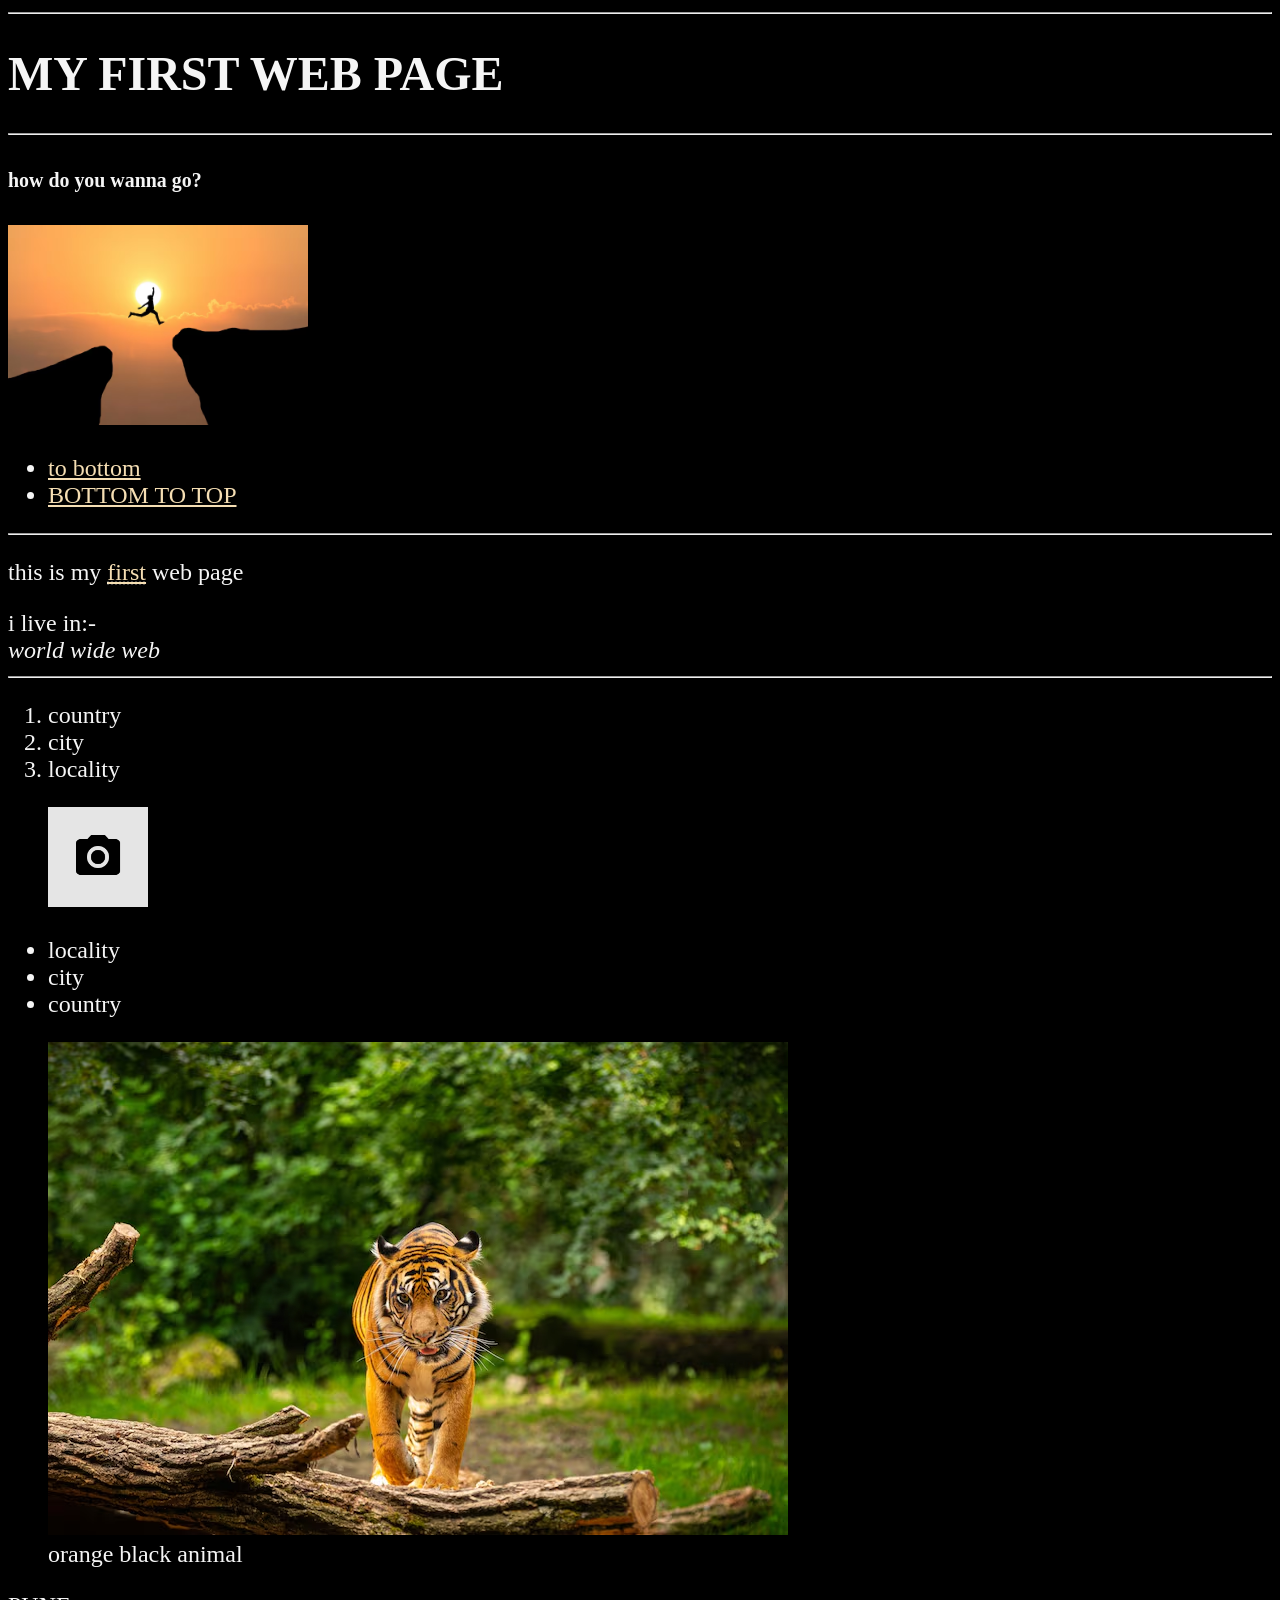
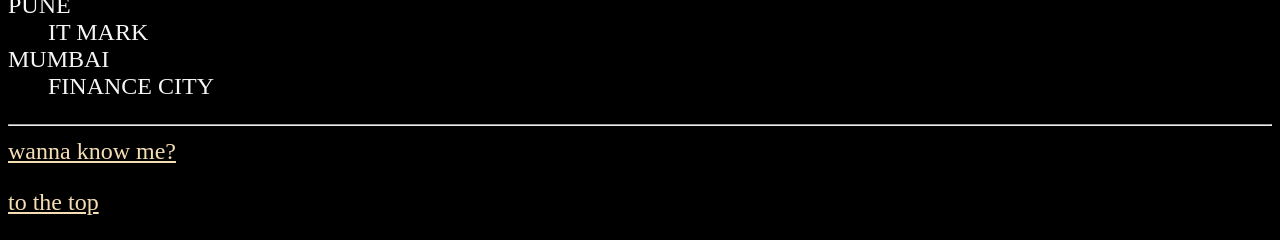
<file: HTML/index.html>
<!DOCTYPE html>
<html lang="en">
<head>
    <meta charset="UTF-8">
    <meta name="viewport" content="width=device-width, initial-scale=1.0">
    <title>MY FIRST WEB PAGE</title>
    <link rel="icon" href="/image.png" type="image/x-icon">
    <link rel="stylesheet" href="/main.css">
</head>
<body>
    <hr><h1>MY FIRST WEB PAGE</h1><hr>
    <h5>how do you wanna go?</h5>
    <img src="/images/image1.avif" alt="man jump" title="its better to jump" width="300" height="200">
    <ul>
        <li><a href="#1"> to bottom </a></li>
        <li><a href="#2"> BOTTOM TO TOP</a></li>
    </ul>
    <hr>
    
    <p>this is my <abbr title="1st"><a href="https://www.merriam-webster.com/dictionary/first">first</a></abbr>  web page</p>
    i live in:-<address> world wide web</address>
    <hr>
    <section id="1">
        <ol>
        <li>country </li>
        <li>city </li>
        <li>locality </li>
        </ol> 
    </section>
    <figure>
    <img src="/image.png" alt="camera" title="device to capture light" width="100" height="100">
    </figure> 
    <section id="2">
        <ul>
        <li> locality</li>
        <li> city </li>
        <li> country</li>
        </ul>
    </section>
    <figure>
    <img src="/images/image2.avif" alt="tiger" title="national animal" loading="lazy"> 
    <figcaption>
        orange black animal
    </figcaption>
    </figure>
    <dl>
        <dt> PUNE</dt>
        <dd> IT MARK</dd>
        <dt> MUMBAI</dt>
        <dd> FINANCE CITY</dd>
    </dl>
    <hr>
    <a href="about.html">wanna know me?</a>
    <p>
        <a href="#">to the top</a>
    </p>
</body>
</html>
</file>
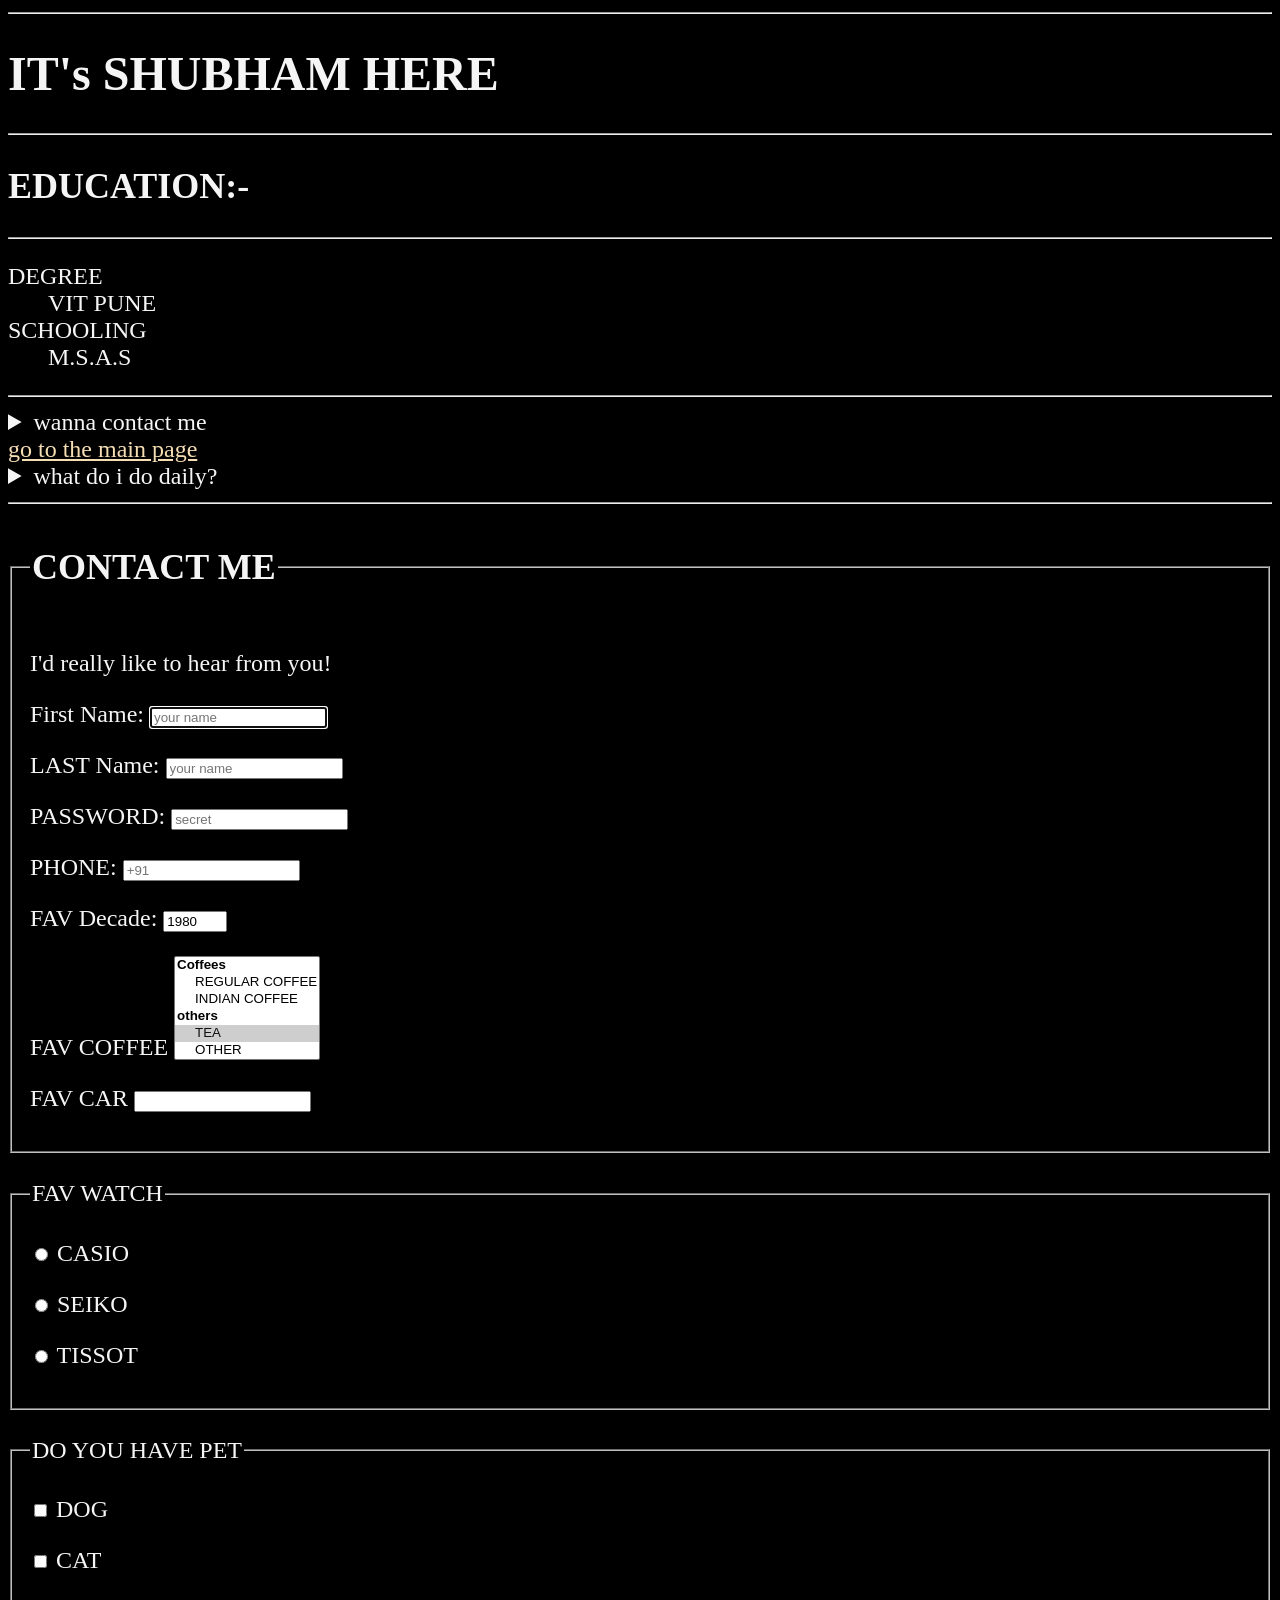
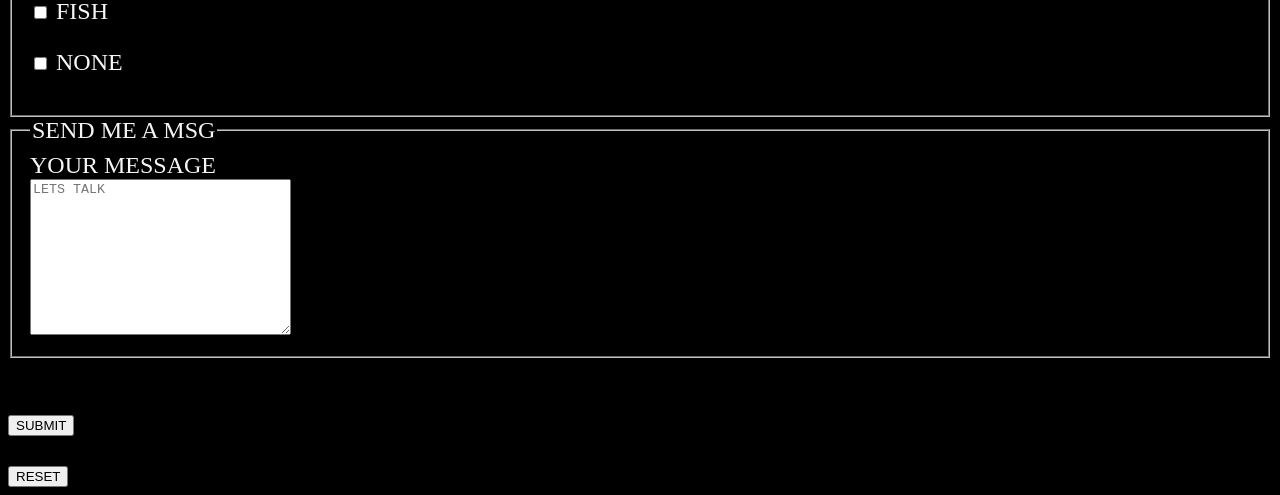
<file: HTML/about.html>
<!DOCTYPE html>
<html lang="en">
<head>
    <meta charset="UTF-8">
    <meta name="viewport" content="width=device-width, initial-scale=1.0">
    <meta name="description" content="HI, i'm shubham, this page is about me">
    <title>Document</title>
    <link rel="stylesheet" href="/main.css">
</head>
<body>
    <hr><h1>IT's SHUBHAM HERE</h1><hr>
    <h2>EDUCATION:-</h2><hr>
    <dl>
        <dt>
            DEGREE
        </dt>
        <dd>
            VIT PUNE
        </dd>
        <dt>
            SCHOOLING
        </dt>
        <dd>
            M.S.A.S
        </dd>
    </dl>
    <hr>
    
    <details>
        <summary>wanna contact me</summary>
        <ul>
            <li><a href="mailto:mail.com"><mark>my email</mark></a></li>
            <li><a href="tel:+1234567890">my contact number</a></li>
    </ul>
    </details>
    <a href="/" target="_blank">go to the main page</a>

    <details>
        <summary>what do i do daily?</summary>
        <table>
            <caption>MY DAILY SCHEDULE</caption>  <!-- displays as the heading of the table -->
            <thead>
                <tr>
                    <th>&nbsp;</th>
                    <th>Time</th>
                    <th>Activity</th>
                </tr>
            </thead>
            <tbody>
                <tr>
                    <th scope="row">MORNING</th>
                    <td>
                        <time datetime="08:00"> 8am</time>-<time datetime="11:00">11am</time>
                    </td>
                    <td>Write code</td>
                </tr>
                <tr>
                    <th scope="row">AFTERNOON</th>
                    <td>
                        <time datetime="11:00"> 11am</time>-<time datetime="12:00">12am</time>
                    </td>
                    <td>Eat Lunch</td>
                </tr>
                <tr>
                    <th scope="row">EVENING</th>
                    <td>
                        <time datetime="12:00"> 12am</time>-<time datetime="17:00">5am</time>
                    </td>
                    <td>Study time</td>
                </tr>
                <tr>
                    <th scope="row">NIGHT</th>
                    <td rowspan="2">ALL OTHER TIME</td>
                    <td>Free time</td>
                </tr>
                <tr>
                    <th scope="row">DIE</th>
                    <td>sleep</td>
                </tr>
            </tbody>
        </table>
    </details>
    <hr>
    <article id="contact">
        <fieldset><legend>
        <h2>CONTACT ME</h2></legend>
        <p>I'd really like to hear from you!</p>
        <form action="https://httpbin.org/get" method="get">
            <p>
            <label for="firstname">First Name:</label>
            <input type="text" name="firstName" id="firstname" placeholder="your name" autocomplete="on" required autofocus>
            </p>
            <p>
            <label for="LASTname">LAST Name:</label>
            <input type="text" name="LASTName" id="LASTname" placeholder="your name" autocomplete="on" required >
            </p>
            <p>
            <label for="PASSWORD">PASSWORD:</label>
            <input type="password" name="PASSWORD" id="PASSWORD" placeholder="secret"  required >
            </p>
            <p>
            <label for="PHONE">PHONE:</label>
            <input type="tel" name="PHONE" id="PHONE" placeholder="+91"  
            pattern="[0-9]{5}[0-9]{5}" >
            </p>
            <p>
            <label for="Decade">FAV Decade:</label>
            <input type="number" name="Decade" id="Decade" min="1950" max="2020" step="10" value="1980" >
            </p>
            <p>
                <label for="coffee">FAV COFFEE</label>
                <select name="coffee" id="coffee" multiple size="6">
                    <optgroup label="Coffees">
                        <option value="regular coffee">REGULAR COFFEE</option>
                        <option value="indian coffee">INDIAN COFFEE</option>
                    </optgroup>
                    <optgroup label="others">
                        <option value="tea" selected>TEA</option>
                        <option value="others">OTHER</option>
                    </optgroup>
                </select>
            </p>
            <p>
                <label for="cars">FAV CAR</label>
                <input type="text" name="CAR" id="cars" list="CARS-list">
                <datalist id="CARS-list">
                    <option value="GT3 RS"></option>
                    <option value="SWIFT"></option>
                    <option value="car 1"></option>
                    <option value="car 2"></option>
                    <option value="car 3"></option>
                </datalist>
            </p>
        </form>
        </fieldset>
    </article>
    <br>
    <fieldset>
        <legend>FAV WATCH</legend>
            <p>
                <input type="radio" name="WATCH" id="FAV" value="casio">
                <label for="casio">CASIO</label>
            </p>
            <p>
                <input type="radio" name="WATCH" id="SEIKO" value="SEIKO">
                <label for="SEIKO">SEIKO</label>
            </p>
            <p>
                <input type="radio" name="WATCH" id="TISSOT" value="TISSOT">
                <label for="TISSOT">TISSOT</label>
            </p>
    </fieldset>
    <br>
    <fieldset>
        <legend>DO YOU HAVE PET </legend>
        <p>
            <input type="checkbox" name="pets" id="dog" value="dog">
            <label for="dog">DOG</label>
        </p>
        <p>
            <input type="checkbox" name="pets" id="CAT" value="CAT">
            <label for="CAT">CAT</label>
        </p>
        <p>
            <input type="checkbox" name="pets" id="FISH" value="FISH">
            <label for="FISH">FISH</label>
        </p>
        <p>
            <input type="checkbox" name="pets" id="NONE" value="NONE">
            <label for="NONE">NONE</label>
        </p>
    </fieldset>
    <fieldset>
        <legend>SEND ME A MSG</legend>
        <label for="message">YOUR MESSAGE</label>
        <br>
        <textarea name="message" id="message" cols="30" rows="10" placeholder="LETS TALK"></textarea>
    </fieldset>
    <br>
    <p>
    <button type="submit">SUBMIT</button>
    </p>
    <button type="reset">RESET</button>
</body>
</html>
</file>
<file: main.css>
html {
    font-size: 24px;
}
body {
    background-color:black;
    color:whitesmoke;
}
a{
    color: wheat;
}
a:visited {
    color: grey;
}
a:hover,a:active{
    color:white;
}
</file>
